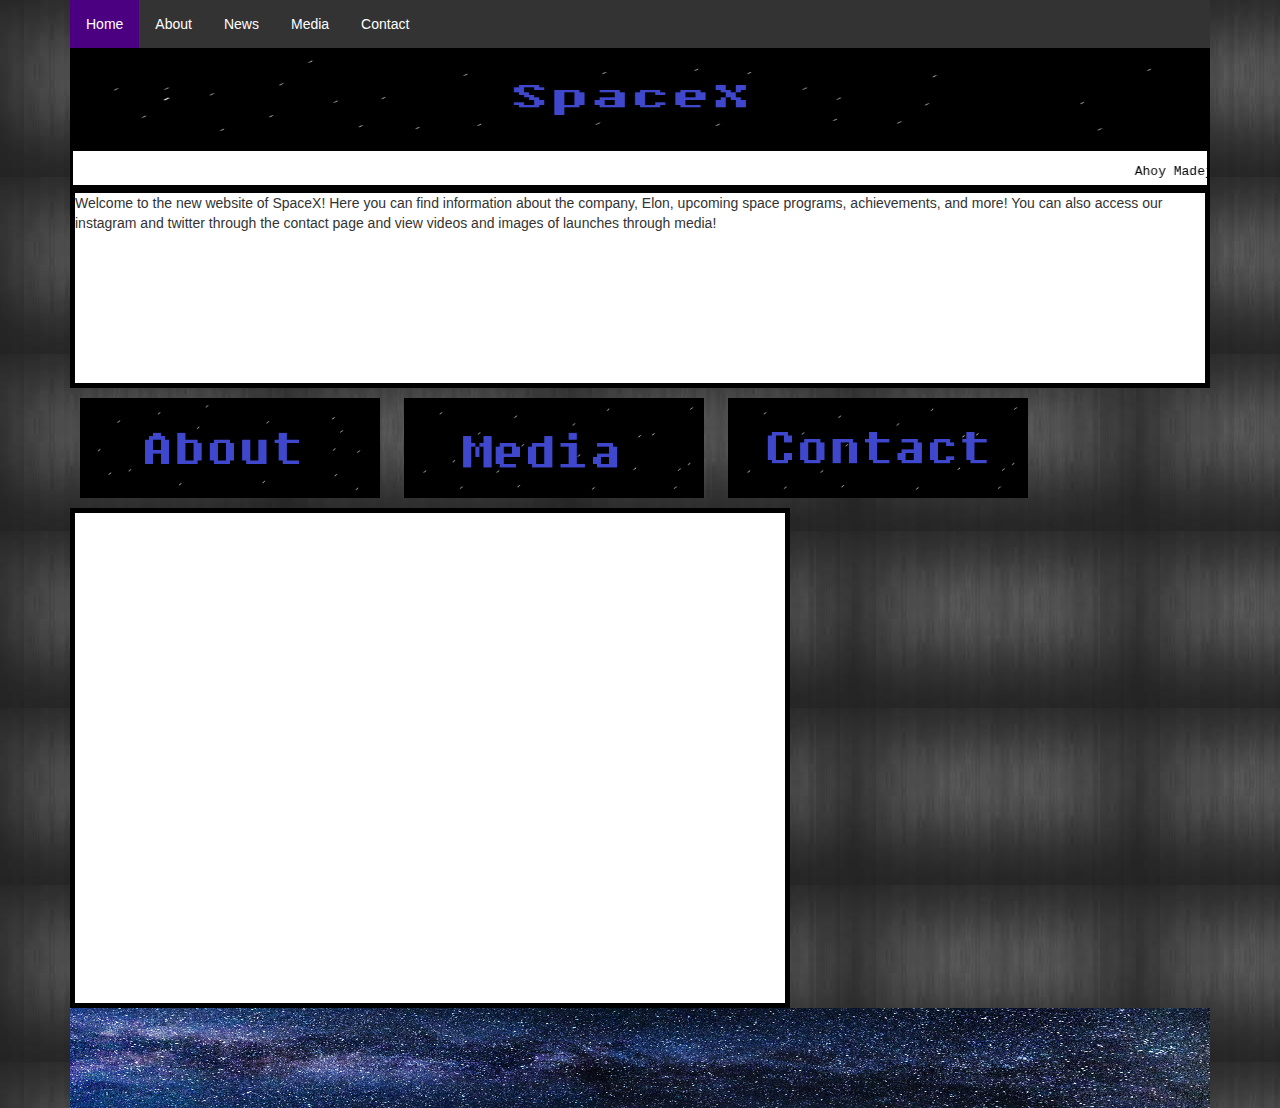
<file: index.html>
<!DOCTYPE html>
<html>
  <head>
    <title>SpaceX</title>
    <meta name="viewport" content="width=device-width, initial-scale=1">
        <link rel="stylesheet" href="http://www.w3schools.com/lib/w3.css">
        <link rel="stylesheet" href="https://maxcdn.bootstrapcdn.com/bootstrap/3.3.7/css/bootstrap.min.css">
        <script src="https://ajax.googleapis.com/ajax/libs/jquery/1.12.4/jquery.min.js"></script>
        <script src="https://maxcdn.bootstrapcdn.com/bootstrap/3.3.7/js/bootstrap.min.js"></script>
    <style>
    ul {
    list-style-type: none;
    margin: 0;
    padding: 0;
    overflow: hidden;
    background-color: #333;
}

li {
    float: left;
}

li a {
    display: block;
    color: white;
    text-align: center;
    padding: 14px 16px;
    text-decoration: none;
}

/* Change the link color to #111 (black) on hover */
li a:hover {
    background-color: #111;
  text-decoration: none;
  color: white; 
}
      .active {
    background-color: #4b0082;
        /*#4CAF50*/
}
      a{
        color: white;
      }
.GeneratedMarquee {
font-size:25px;
color: green;
background-color: white;
  height: 40px;
  width: 100%;
  border: solid black; 
      }
      object{
        overflow:hidden; 
        width: 732px; 
        height: 95px;
        color: green;
      }
#newsdiv{
  height: 40px;
  width:100%;
      }
      #newsbarid{
        position: relative;
        
      }
      #headpic{
        height: 100px; 
        position: relative;
        background-color: red;
        border: 5px solid black;
        
      }
      #footer{
        background-color: black;
        position: relative;
        height: 100px;
      }
      .menublock{
        background-color: blue;
        display: inline-block;
        width: 300px;
        height: 100px;
        margin: 10px;
      }
        .menublock:hover{
        background-color: blue;
        display: inline-block;
        width: 350px;
        height: 150px;
        margin: 10px;
      }
      .img-df{
        position: relative; 
        width: 100%;
        height: 100%;
      }
      #info{ 
        height: 200px;
        position: relative;
        border: 5px solid black;
        background-color: white;
      }
        #other{ 
        height: 500px;
        position: relative;
        border: 5px solid black;
          background-color: white;
      }
      body{ 
        background-image: url("background-site.jpg");
      }
      #footimg{
        width: 100%;
        height: 100%;
      }

    </style>
  </head>
  <body class="container fluid">
    <div id="header"></div>
<ul>
  <li><a href="index.html" class="active">Home</a></li>
  <li><a href="about.html">About</a></li>
  <li><a href="news.html">News</a></li>
  <li><a href="portfolio.html">Media</a></li>
  <li><a href="contact.html">Contact</a></li>
</ul>
    <div id="headpic">
      <img src="header.png" class="img-df"></img>
    </div>
  <a href="news.html"><div id="newsdiv">
<a href="news.html"><marquee id="newsbarid" class="GeneratedMarquee" direction="left" scrollamount="11" behavior="scroll"><a href="news.html"><div id="newsdiv"><a href="news.html"><object data="news_headings.txt" href="news.html"></object></a></div></a></marquee></a>
    </div></a>
    
    <div id="page-body">
      <div id="info">
        <p>Welcome to the new website of SpaceX! Here you can find information about the company, Elon, upcoming space programs, achievements, and more!
        You can also access our instagram and twitter through the contact page and view videos and images of launches through media!</p>
        <a href="https://www.youtube.com/watch?v=dQw4w9WgXcQ"><p>Secret Page</p></a>
      </div>
      <div id="menu">
        <a href="about.html"><div id="menu-about" class="menublock"><img src="about.png" class="img-df"></img></div></a>
        <a href="portfolio.html"><div id="menu-port" class="menublock"><img src="portfolio.png" class="img-df"></img></div></a>
        <a href="contact.html"><div id="menu-contact" class="menublock"><img src="contact.png" class="img-df"></img></div></a>
      </div>

      <div id="other" style="display: inline-block;">
<iframe width="560" height="315" src="https://www.youtube.com/embed/A0FZIwabctw" frameborder="0" allow="accelerometer; autoplay; encrypted-media; gyroscope; picture-in-picture" allowfullscreen></iframe>
<a class="twitter-timeline" data-lang="en" data-width="560" data-height="315" data-theme="dark" href="https://twitter.com/PageSpacex?ref_src=twsrc%5Etfw">Tweets by PageSpacex</a> <script async src="https://platform.twitter.com/widgets.js" charset="utf-8"></script>
</div>

    </div>
       
  
    <div id="footer">
      <img src="footer.png" class="img-df"></img>
    </div>     
  </body>
  </html>
</file>
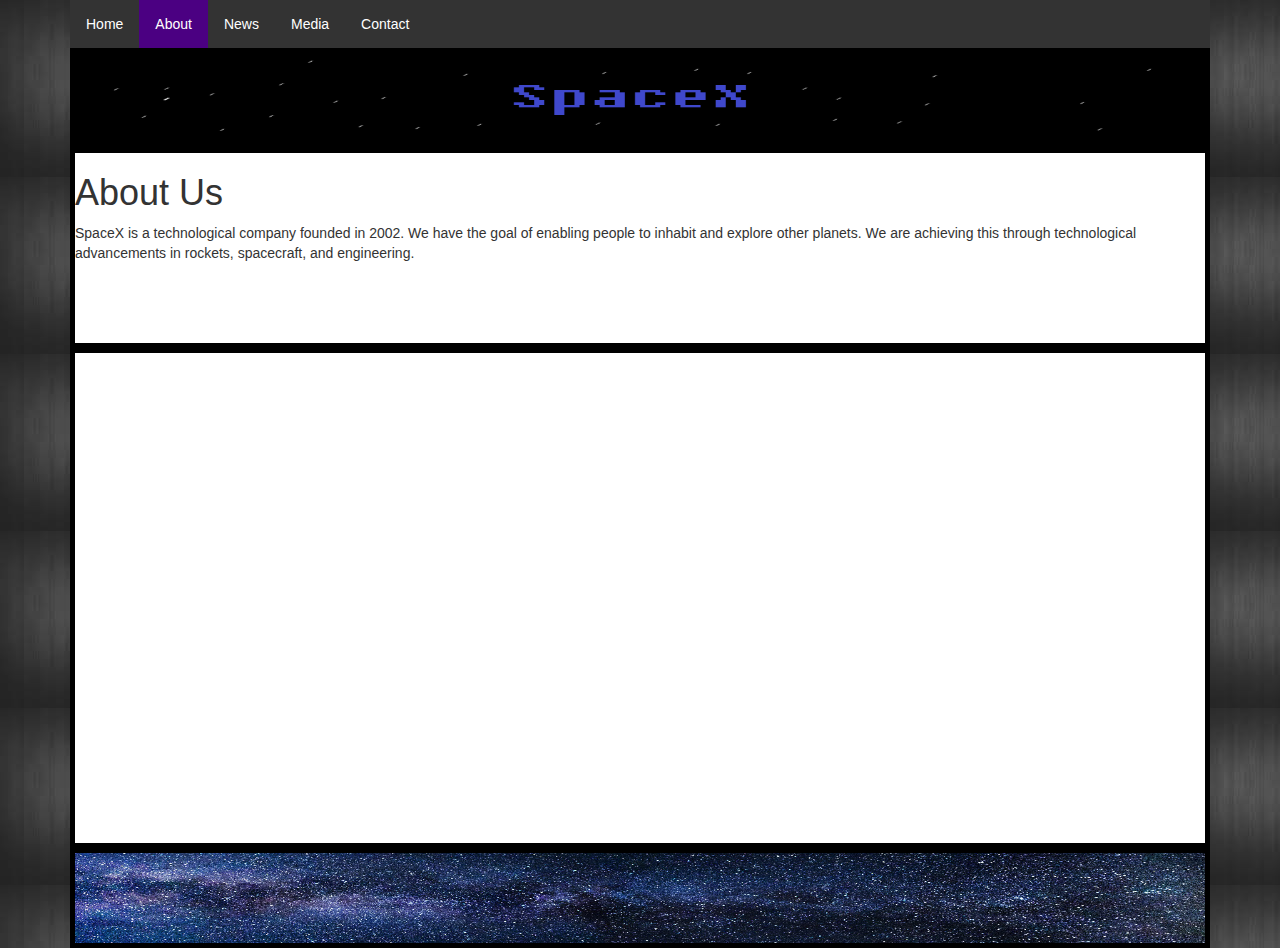
<file: about.html>
<!DOCTYPE html>
<html>
  <head>
    <title>SpaceX</title>
    <meta name="viewport" content="width=device-width, initial-scale=1">
        <link rel="stylesheet" href="http://www.w3schools.com/lib/w3.css">
        <link rel="stylesheet" href="https://maxcdn.bootstrapcdn.com/bootstrap/3.3.7/css/bootstrap.min.css">
        <script src="https://ajax.googleapis.com/ajax/libs/jquery/1.12.4/jquery.min.js"></script>
        <script src="https://maxcdn.bootstrapcdn.com/bootstrap/3.3.7/js/bootstrap.min.js"></script>
    <style>
    ul {
    list-style-type: none;
    margin: 0;
    padding: 0;
    overflow: hidden;
    background-color: #333;
}

li {
    float: left;
}

li a {
    display: block;
    color: white;
    text-align: center;
    padding: 14px 16px;
    text-decoration: none;
}

/* Change the link color to #111 (black) on hover */
li a:hover {
    background-color: #111;
  text-decoration: none;
  color: white; 
}
      .active {
    background-color: #4b0082;
}
      a{
        color: white;
      }
.GeneratedMarquee {
font-size:25px;
color: green;
background-color: white;
  height: 40px;
  width: 100%;
  border: solid black; 
      }
      object{
        overflow:hidden; 
        width: 732px; 
        height: 95px;
        color: green;
      }
#newsdiv{
  height: 40px;
      }
      #newsbarid{
        position: relative;
        
      }
      #headpic{
        height: 100px; 
        position: relative;
        background-color: red;
        border: 5px solid black;
       
      }
      #footer{
        background-color: black;
        position: relative;
        height: 100px;
        border: 5px solid black;
      }
      .img-df{
        position: relative; 
        width: 100%;
        height: 100%;
      }
      #info{ 
        height: 200px;
        position: relative;
        border: 5px solid black;
        background-color: white;
      }
        #other{ 
        height: 500px;
        position: relative;
        border: 5px solid black;
          background-color: white;
      }
      body{ 
        background-image: url("background-site.jpg");
      }
    </style>
  </head>
  <body class="container fluid">
    <div id="header"></div>
<ul>
  <li><a href="index.html">Home</a></li>
  <li><a href="about.html" class="active">About</a></li>
  <li><a href="news.html">News</a></li>
  <li><a href="portfolio.html">Media</a></li>
  <li><a href="contact.html">Contact</a></li>
</ul>
    <div id="headpic">
      <img src="header.png" class="img-df"></img>
    </div>

    
    
    <div id="page-body">
      <div id="info">
        <h1>About Us</h1>
        <p>SpaceX is a technological company founded in 2002. We have the goal of enabling people to inhabit and explore other planets.
          We are achieving this through technological advancements in rockets, spacecraft, and engineering. 
      </div>
      <div id="menu">
        <a href="about.html"><div id="menu-about" class="menublock"></div></a>
        <a href="portfolio.html"><div id="menu-port" class="menublock"></div></a>
        <a href="contact.html"><div id="menu-contact" class="menublock"></div></a>
      </div>
      <div id="other">
      <iframe width="800" height="500" src="https://www.youtube.com/embed/Ndpxuf-uJHE" frameborder="0" allow="accelerometer; autoplay; encrypted-media; gyroscope; picture-in-picture" allowfullscreen></iframe>
      </div>
    </div>
    
  
    <div id="footer">
      <img src="footer.png" class="img-df"></img>
    </div>     
  </body>
  </html>
</file>
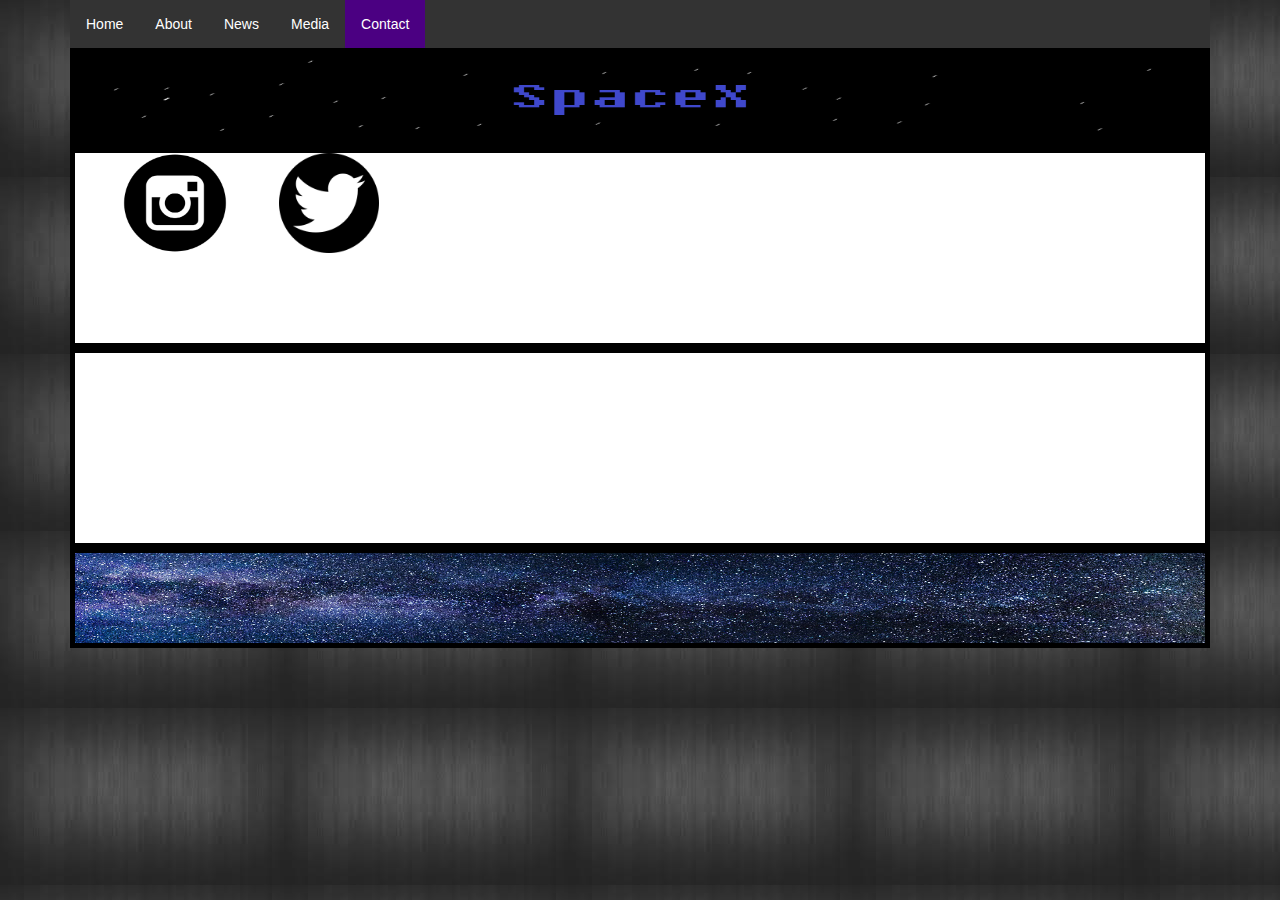
<file: contact.html>
<!DOCTYPE html>
<html>
  <head>
    <title>SpaceX</title>
    <meta name="viewport" content="width=device-width, initial-scale=1">
        <link rel="stylesheet" href="http://www.w3schools.com/lib/w3.css">
        <link rel="stylesheet" href="https://maxcdn.bootstrapcdn.com/bootstrap/3.3.7/css/bootstrap.min.css">
        <script src="https://ajax.googleapis.com/ajax/libs/jquery/1.12.4/jquery.min.js"></script>
        <script src="https://maxcdn.bootstrapcdn.com/bootstrap/3.3.7/js/bootstrap.min.js"></script>
    <style>
    ul {
    list-style-type: none;
    margin: 0;
    padding: 0;
    overflow: hidden;
    background-color: #333;
}

li {
    float: left;
}
 
li a {
    display: block;
    color: white;
    text-align: center;
    padding: 14px 16px;
    text-decoration: none;
}

/* Change the link color to #111 (black) on hover */
li a:hover {
    background-color: #111;
  text-decoration: none;
  color: white; 
}
      .active {
    background-color: #4b0082;
}
      a{
        color: white;
      }
.GeneratedMarquee {
font-size:25px;
color: green;
background-color: white;
  height: 40px;
  width: 100%;
  border: solid black; 
      }
      object{
        overflow:hidden; 
        width: 732px; 
        height: 95px;
        color: green;
      }
#newsdiv{
  height: 40px;
      }
      #newsbarid{
        position: relative;
        
      }
      #headpic{
        height: 100px; 
        position: relative;
        background-color: red;
        border: 5px solid black;
       
      }
      #footer{
        background-color: black;
        position: relative;
        height: 100px;
        border: 5px solid black;
      }
      .img-df{
        position: relative; 
        width: 100%;
        height: 100%;
      }
      #info{ 
        height: 200px;
        position: relative;
        border: 5px solid black;
        background-color: white;
      }
        #other{ 
        height: 200px;
        position: relative;
        border: 5px solid black;
          background-color: white;
      }
      body{ 
        background-image: url("background-site.jpg");
      }
      .insta{
        position: relative;
        height: 200px;
        width: 100%;
        display: inline-block;
      }
      .img-l{
        position: relative;
        height: 100px;
        width: 100px;
        display: inline-block;
      }
        

    </style>
  </head>
  <body class="container fluid">
    <div id="header"></div>
<ul>
  <li><a href="index.html">Home</a></li>
  <li><a href="about.html">About</a></li>
  <li><a href="news.html">News</a></li>
  <li><a href="portfolio.html">Media</a></li>
  <li><a href="contact.html" class="active">Contact</a></li>
</ul>
    <div id="headpic">
      <img src="header.png" class="img-df"></img>
    </div>

    
    
    <div id="page-body">
      <div id="info">
        <div class="insta">
        <a href="http://www.instagram.com/spacex_followers_page"><img src="logo.png" class="img-l" style="width: 200px;"></img></a>
  <a href="http://www.twitter.com/PageSpaceX"><img src="logo2.png" class="img-l"></img></a>
  </div>
  </div>
      <div id="menu">
        <a href="about.html"><div id="menu-about" class="menublock"></div></a>
        <a href="portfolio.html"><div id="menu-port" class="menublock"></div></a>
        <a href="contact.html"><div id="menu-contact" class="menublock"></div></a>
      </div>
      <div id="other"></div>
    </div>
    
  
    <div id="footer">
      <img src="footer.png" class="img-df"></img>
    </div>     
  </body>
  </html>
</file>
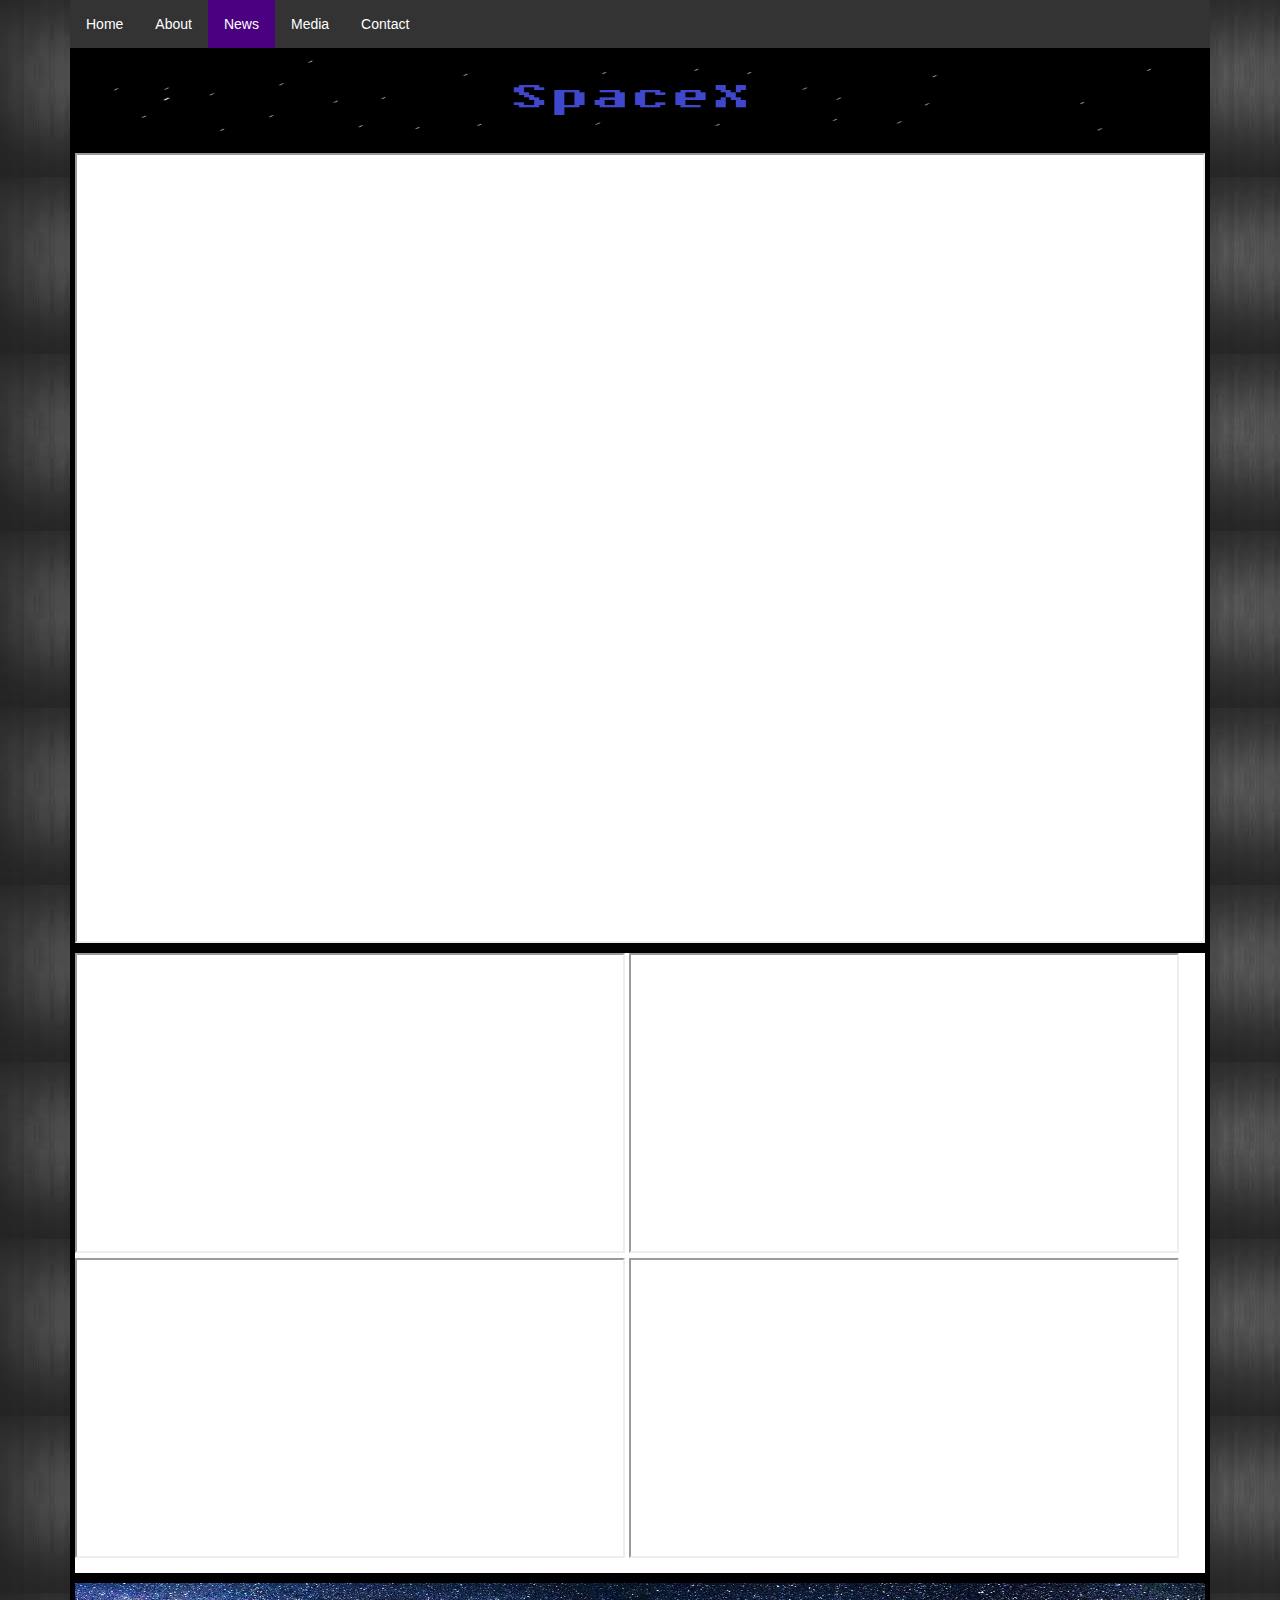
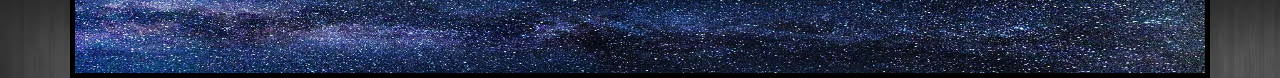
<file: news.html>
<!DOCTYPE html>
<html>
  <head>
    <title>SpaceX</title>
    <meta name="viewport" content="width=device-width, initial-scale=1">
        <link rel="stylesheet" href="http://www.w3schools.com/lib/w3.css">
        <link rel="stylesheet" href="https://maxcdn.bootstrapcdn.com/bootstrap/3.3.7/css/bootstrap.min.css">
        <script src="https://ajax.googleapis.com/ajax/libs/jquery/1.12.4/jquery.min.js"></script>
        <script src="https://maxcdn.bootstrapcdn.com/bootstrap/3.3.7/js/bootstrap.min.js"></script>
    <style>
    ul {
    list-style-type: none;
    margin: 0;
    padding: 0;
    overflow: hidden;
    background-color: #333;
}

li {
    float: left;
}

li a {
    display: block;
    color: white;
    text-align: center;
    padding: 14px 16px;
    text-decoration: none;
}

/* Change the link color to #111 (black) on hover */
li a:hover {
    background-color: #111;
  text-decoration: none;
  color: white; 
}
      .active {
    background-color: #4b0082;
}
      a{
        color: white;
      }
.GeneratedMarquee {
font-size:25px;
color: green;
background-color: white;
  height: 40px;
  width: 100%;
  border: solid black; 
      }
      object{
        overflow:hidden; 
        width: 732px; 
        height: 95px;
        color: green;
      }
#newsdiv{
  height: 40px;
      }
      #newsbarid{
        position: relative;
        
      }
      #headpic{
        height: 100px; 
        position: relative;
        background-color: red;
        border: 5px solid black;
       
      }
      #footer{
        background-color: black;
        position: relative;
        height: 100px;
        border: 5px solid black;
      }
      .img-df{
        position: relative; 
        width: 100%;
        height: 100%;
      }
      #info{ 
        height: 800px;
        position: relative;
        border: 5px solid black;
        background-color: white;
      }
        #other{ 
        height: 630px;
        position: relative;
        border: 5px solid black;
          background-color: white;
          display: inline-block;
      }
      body{ 
        background-image: url("background-site.jpg");
      }
      .news{
        position: relative;
        height: 300px;
        width: 550px;
        display: inline-block;
      }
      .newssrc{
        position: relative;
        width: 100%;
        height: 100%;
      }
        
    </style>
  </head>
  <body class="container fluid">
    <div id="header"></div>
<ul>
  <li><a href="index.html">Home</a></li>
  <li><a href="about.html">About</a></li>
  <li><a href="news.html" class="active">News</a></li>
  <li><a href="portfolio.html">Media</a></li>
  <li><a href="contact.html">Contact</a></li>
</ul>
    <div id="headpic">
      <img src="header.png" class="img-df"></img>
    </div>

    
    
    <div id="page-body">
      
      <div id="info">
        <iframe class="newssrc" src="https://www.bing.com/news/search?q=spacex&FORM=HDRSC6"></iframe>
      </div>
      
      <div id="menu">
        <a href="about.html"><div id="menu-about" class="menublock"></div></a>
        <a href="portfolio.html"><div id="menu-port" class="menublock"></div></a>
        <a href="contact.html"><div id="menu-contact" class="menublock"></div></a>
      </div>
      
      <div id="other">
      <iframe class="news" src="https://www.sciencealert.com/spacex-finally-landed-their-falcon-heavy-booster-on-a-ship-only-for-it-to-topple-over"></iframe>
        <iframe class="news" src="https://cleantechnica.com/2019/04/16/king-of-tesla-road-trips-starman-a-spacex-launch-a-meeting-of-tesla-minds/"></iframe>
      <iframe class="news" src="https://www.teslarati.com/spacex-new-funding-starship-starlink/"></iframe>
        <iframe class="news" src="https://futurism.com/the-byte/spacex-falcon-heavy-sea"></iframe>
        
      </div>
      
    </div>
    
  
    <div id="footer">
      <img src="footer.png" class="img-df"></img>
    </div>     
  </body>
  </html>
</file>
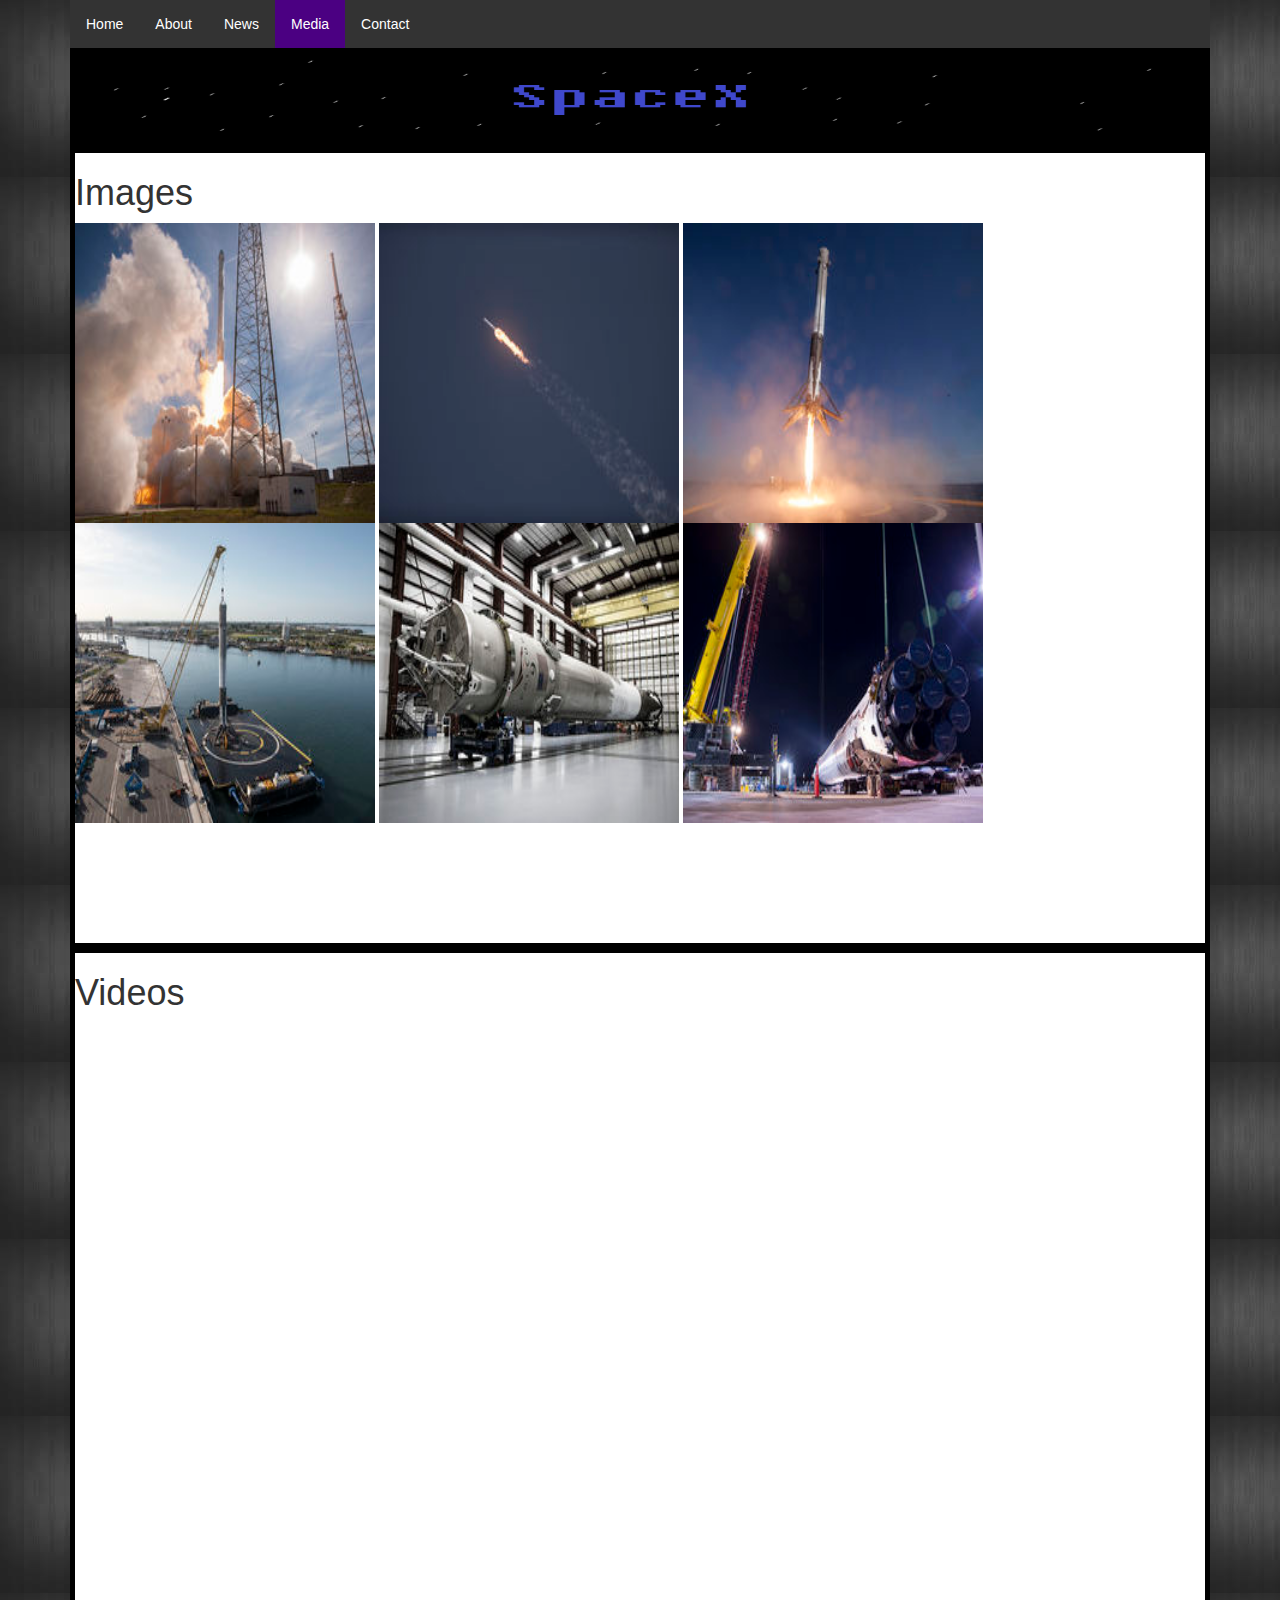
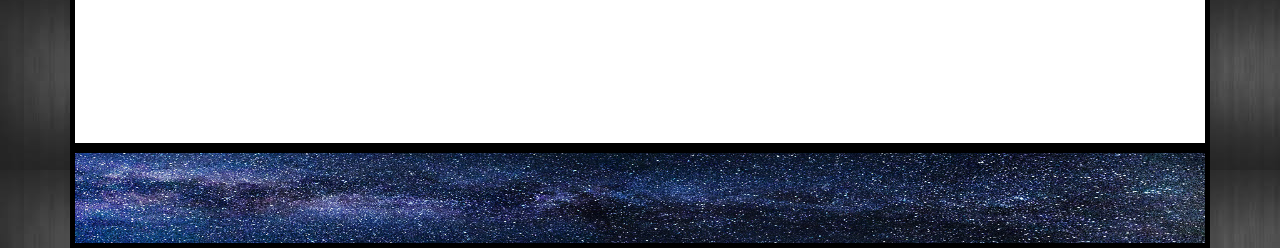
<file: portfolio.html>
<!DOCTYPE html>
<html>
  <head>
    <title>SpaceX</title>
    <meta name="viewport" content="width=device-width, initial-scale=1">
        <link rel="stylesheet" href="http://www.w3schools.com/lib/w3.css">
        <link rel="stylesheet" href="https://maxcdn.bootstrapcdn.com/bootstrap/3.3.7/css/bootstrap.min.css">
        <script src="https://ajax.googleapis.com/ajax/libs/jquery/1.12.4/jquery.min.js"></script>
        <script src="https://maxcdn.bootstrapcdn.com/bootstrap/3.3.7/js/bootstrap.min.js"></script>
    <style>
    ul {
    list-style-type: none;
    margin: 0;
    padding: 0;
    overflow: hidden;
    background-color: #333;
}

li {
    float: left;
}

li a {
    display: block;
    color: white;
    text-align: center;
    padding: 14px 16px;
    text-decoration: none;
}

/* Change the link color to #111 (black) on hover */
li a:hover {
    background-color: #111;
  text-decoration: none;
  color: white; 
}
      .active {
    background-color: #4b0082;
}
      a{
        color: white;
      }
.GeneratedMarquee {
font-size:25px;
color: green;
background-color: white;
  height: 40px;
  width: 100%;
  border: solid black; 
      }
      object{
        overflow:hidden; 
        width: 732px; 
        height: 95px;
        color: green;
      }
#newsdiv{
  height: 40px;
      }
      #newsbarid{
        position: relative;
        
      }
      #headpic{
        height: 100px; 
        position: relative;
        background-color: red;
        border: 5px solid black;
       
      }
      #footer{
        background-color: black;
        position: relative;
        height: 100px;
        border: 5px solid black;
      }
      .img-df{
        position: relative; 
        width: 100%;
        height: 100%;
      }
      #info{ 
        height: 800px;
        position: relative;
        border: 5px solid black;
        background-color: white;
      }
        #other{ 
        height: 800px;
        position: relative;
        border: 5px solid black;
          background-color: white;
      }
      body{ 
        background-image: url("background-site.jpg");
      }
      .imgport{
        background-color: black;
        position: relative;
        display: inline-block;
        width: 300px;
        height: 300px;
      }
      .vidport{
        position: relative;
        display: inline-block;
      }
    </style>
  </head>
  <body class="container fluid">
    <div id="header"></div>
<ul>
  <li><a href="index.html">Home</a></li>
  <li><a href="about.html">About</a></li>
  <li><a href="news.html">News</a></li>
  <li><a href="portfolio.html" class="active">Media</a></li>
  <li><a href="contact.html">Contact</a></li>
</ul>
    <div id="headpic">
      <img src="header.png" class="img-df"></img>
    </div>

    
    
    <div id="page-body">
      
      <div id="info">
              <h1>Images</h1>
        <a href="img1.png"><img class="imgport" src="img1.png"></img></a>
      <a href="img2.png"><img class="imgport" src="img2.png"></img></a>
          <a href="img3.png"><img class="imgport" src="img3.png"></img></a>
      <a href="img4.png"><img class="imgport" src="img4.png"></img></a>
        <a href="img5.png"><img class="imgport" src="img5.png"></img></a>
      <a href="img6.png"><img class="imgport" src="img6.png"></img></a>
      </div>

      <div id="menu">
        <a href="about.html"><div id="menu-about" class="menublock"></div></a>
        <a href="portfolio.html"><div id="menu-port" class="menublock"></div></a>
        <a href="contact.html"><div id="menu-contact" class="menublock"></div></a>
      </div>

      <div id="other">
<h1>Videos</h1>
        <iframe class="vidport" width="560" height="315" src="https://www.youtube.com/embed/TXMGu2d8c8g" frameborder="0" allow="accelerometer; autoplay; encrypted-media; gyroscope; picture-in-picture" allowfullscreen></iframe>
      <iframe class="vidport" width="560" height="315" src="https://www.youtube.com/embed/aBr2kKAHN6M" frameborder="0" allow="accelerometer; autoplay; encrypted-media; gyroscope; picture-in-picture" allowfullscreen></iframe>
<iframe class="vidport" width="560" height="315" src="https://www.youtube.com/embed/wbSwFU6tY1c" frameborder="0" allow="accelerometer; autoplay; encrypted-media; gyroscope; picture-in-picture" allowfullscreen></iframe>
<iframe class="vidport" width="560" height="315" src="https://www.youtube.com/embed/M7Z4OfSvAQI" frameborder="0" allow="accelerometer; autoplay; encrypted-media; gyroscope; picture-in-picture" allowfullscreen></iframe>
</div>

<div>
<script src="https://cdn.htmlgames.com/embed.js?game=OuterSpaceArkanoid&amp;&amp;bgcolor=white"></script>
</div>
  
    </div>
    
  
    <div id="footer">
      <img src="footer.png" class="img-df"></img>
    </div>     
  </body>
  </html>
</file>
